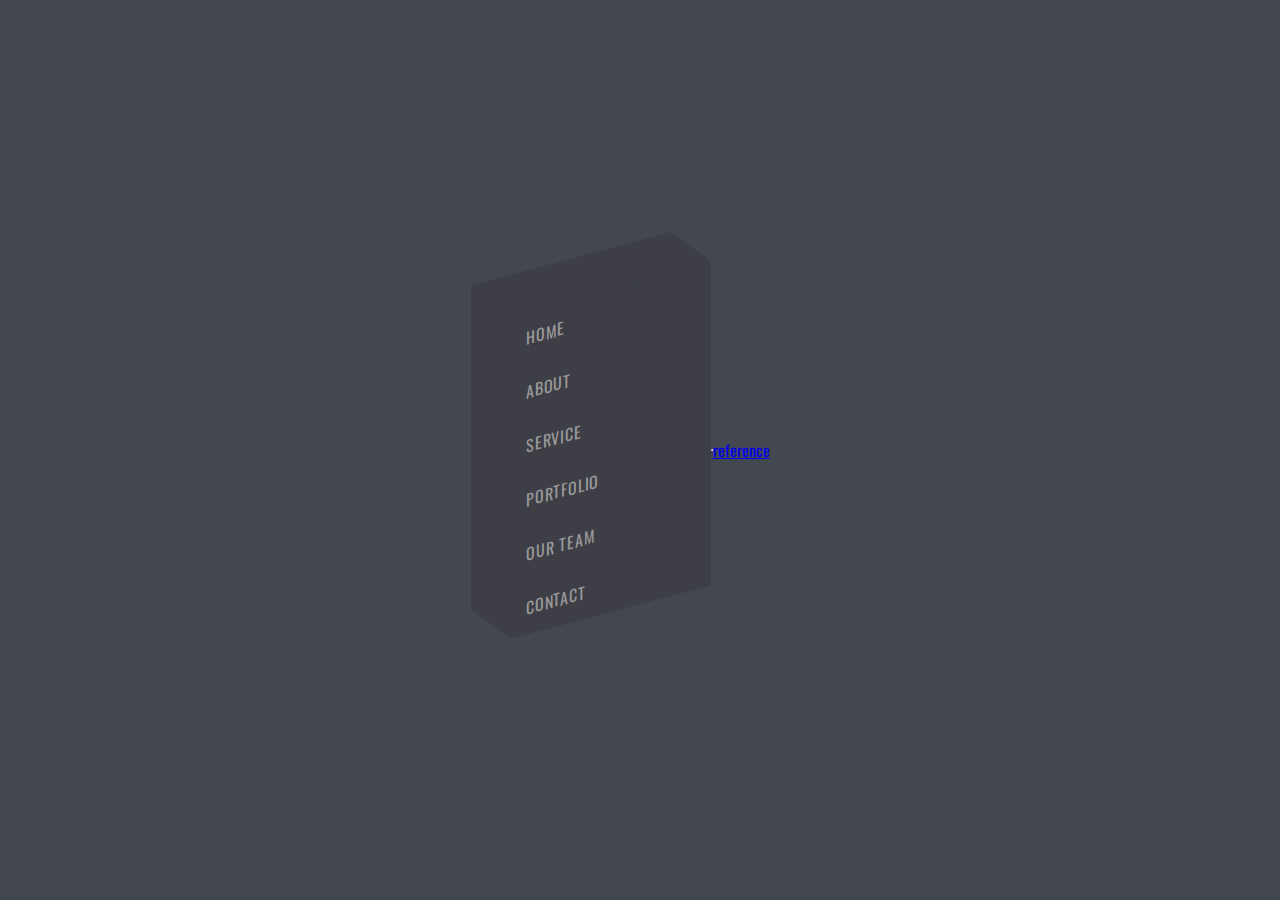
<file: 클론코딩/CSS-Isometric-Menu-Hover-Effects/index.html>
<!DOCTYPE html>
<html lang="en">
<head>
    <meta charset="UTF-8">
    <meta http-equiv="X-UA-Compatible" content="IE=edge">
    <meta name="viewport" content="width=device-width, initial-scale=1.0">
    <title>Document</title>
    <link rel="stylesheet" href="style.css">
</head>
<body>
    <ul>
        <li style="--i:6;"><a href="#">Home</a></li>
        <li style="--i:5;"><a href="#">About</a></li>
        <li style="--i:4;"><a href="#">Service</a></li>
        <li style="--i:3;"><a href="#">Portfolio</a></li>
        <li style="--i:2;"><a href="#">Our Team</a></li>
        <li style="--i:1;"><a href="#">Contact</a></li>
    </ul>

    <hr/>
    <a href="https://www.youtube.com/watch?v=MmdKeypSxE8">reference</a>
</body>
</html>
</file>
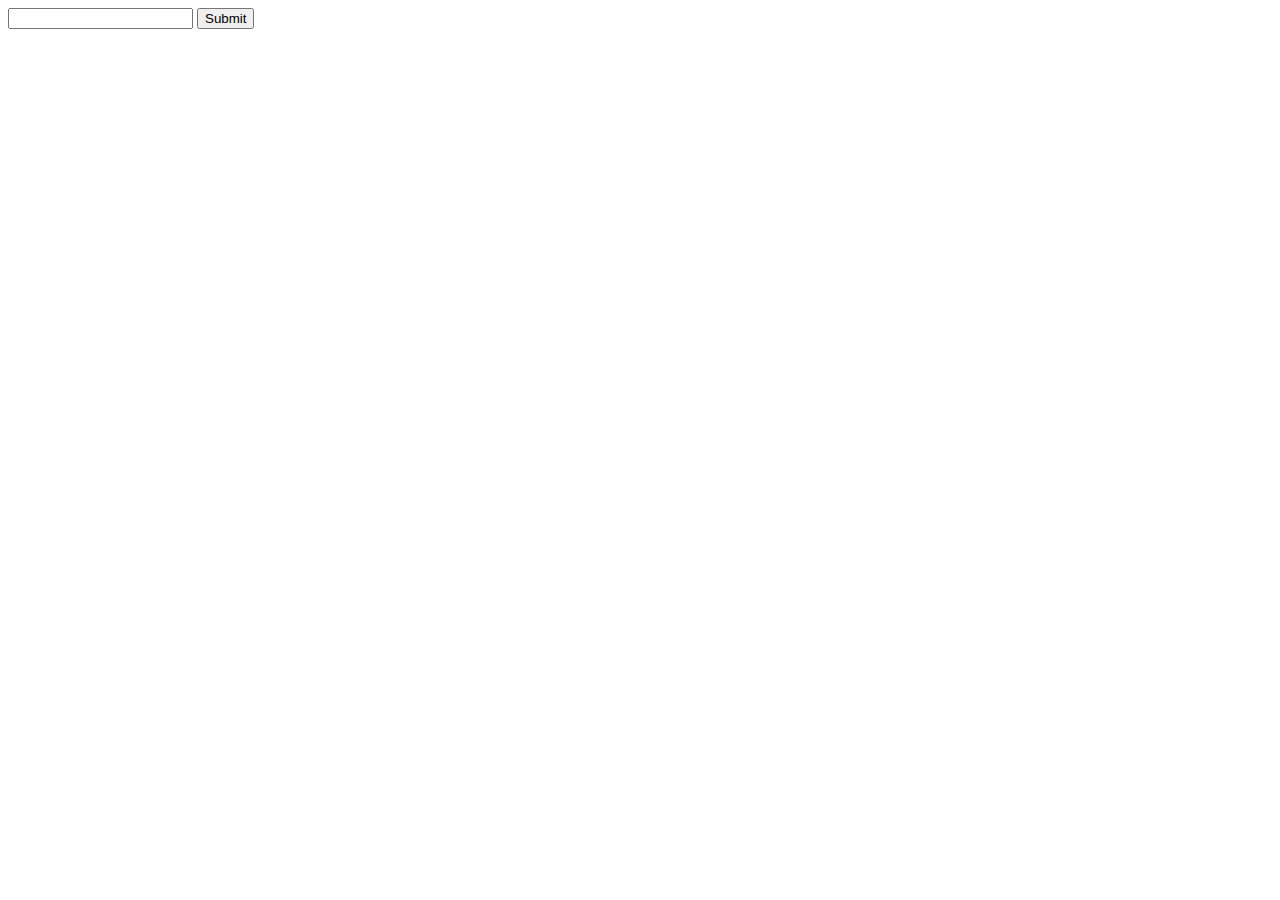
<file: 모던웹을위한-HTML-CSS/기본tags/input.html>
<!DOCTYPE html>
<html lang="en">
<head>
    <meta charset="UTF-8">
    <meta http-equiv="X-UA-Compatible" content="IE=edge">
    <meta name="viewport" content="width=device-width, initial-scale=1.0">
    <title>Document</title>
</head>
<body>
    <form method="post">
        <input type="text"/>
        <input type="submit">
    </form>
</body>
</html>
</file>
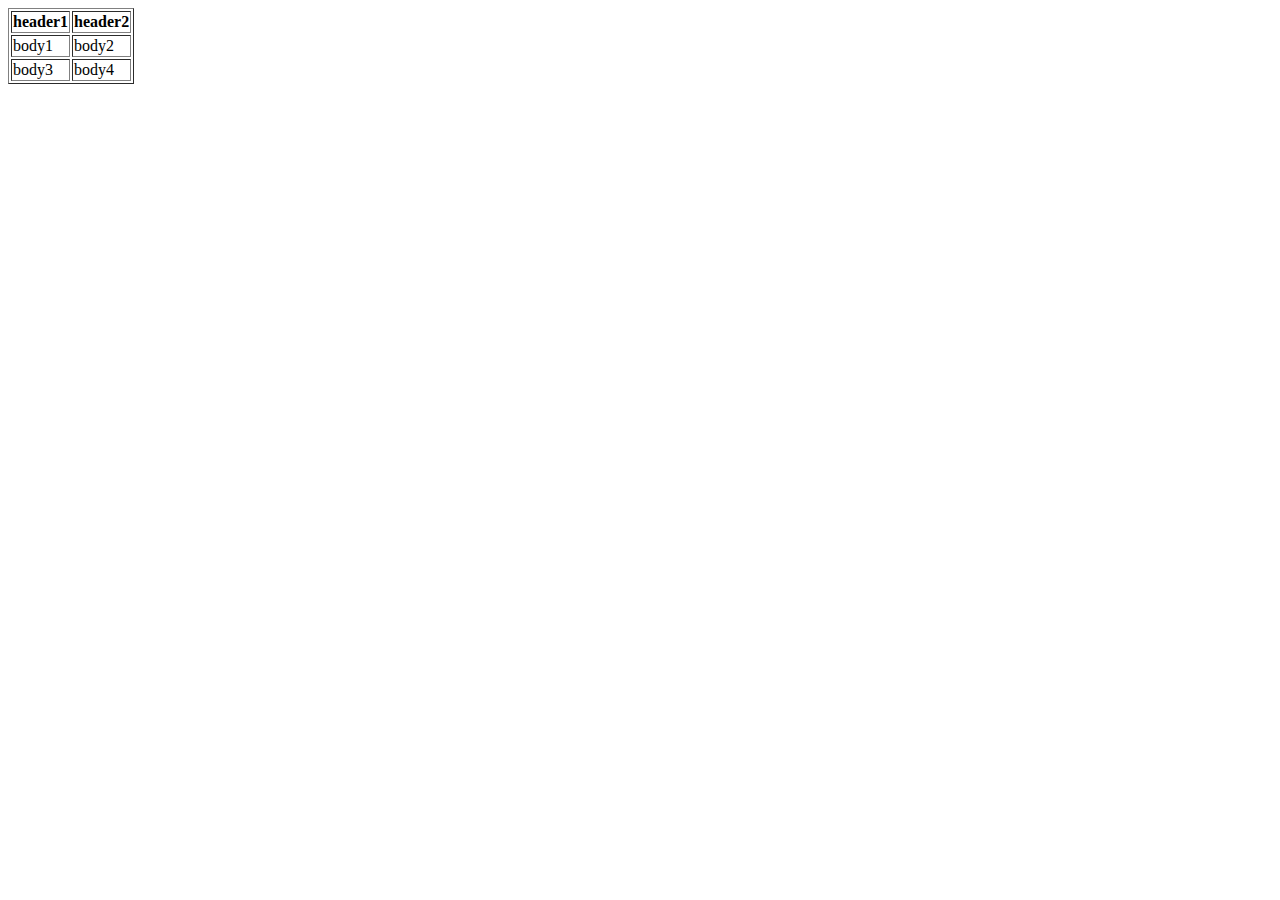
<file: 모던웹을위한-HTML-CSS/기본tags/table.html>
<!DOCTYPE html>
<html lang="en">
<head>
    <meta charset="UTF-8">
    <meta http-equiv="X-UA-Compatible" content="IE=edge">
    <meta name="viewport" content="width=device-width, initial-scale=1.0">
    <title>Document</title>
</head>
<body>
    <table border="1">
        <tr>
            <th>header1</th>
            <th>header2</th>
        </tr>
        <tr>
            <td>body1</td>
            <td>body2</td>
        </tr>
        <tr>
            <td>body3</td>
            <td>body4</td>
        </tr>
    </table>
</body>
</html>
</file>
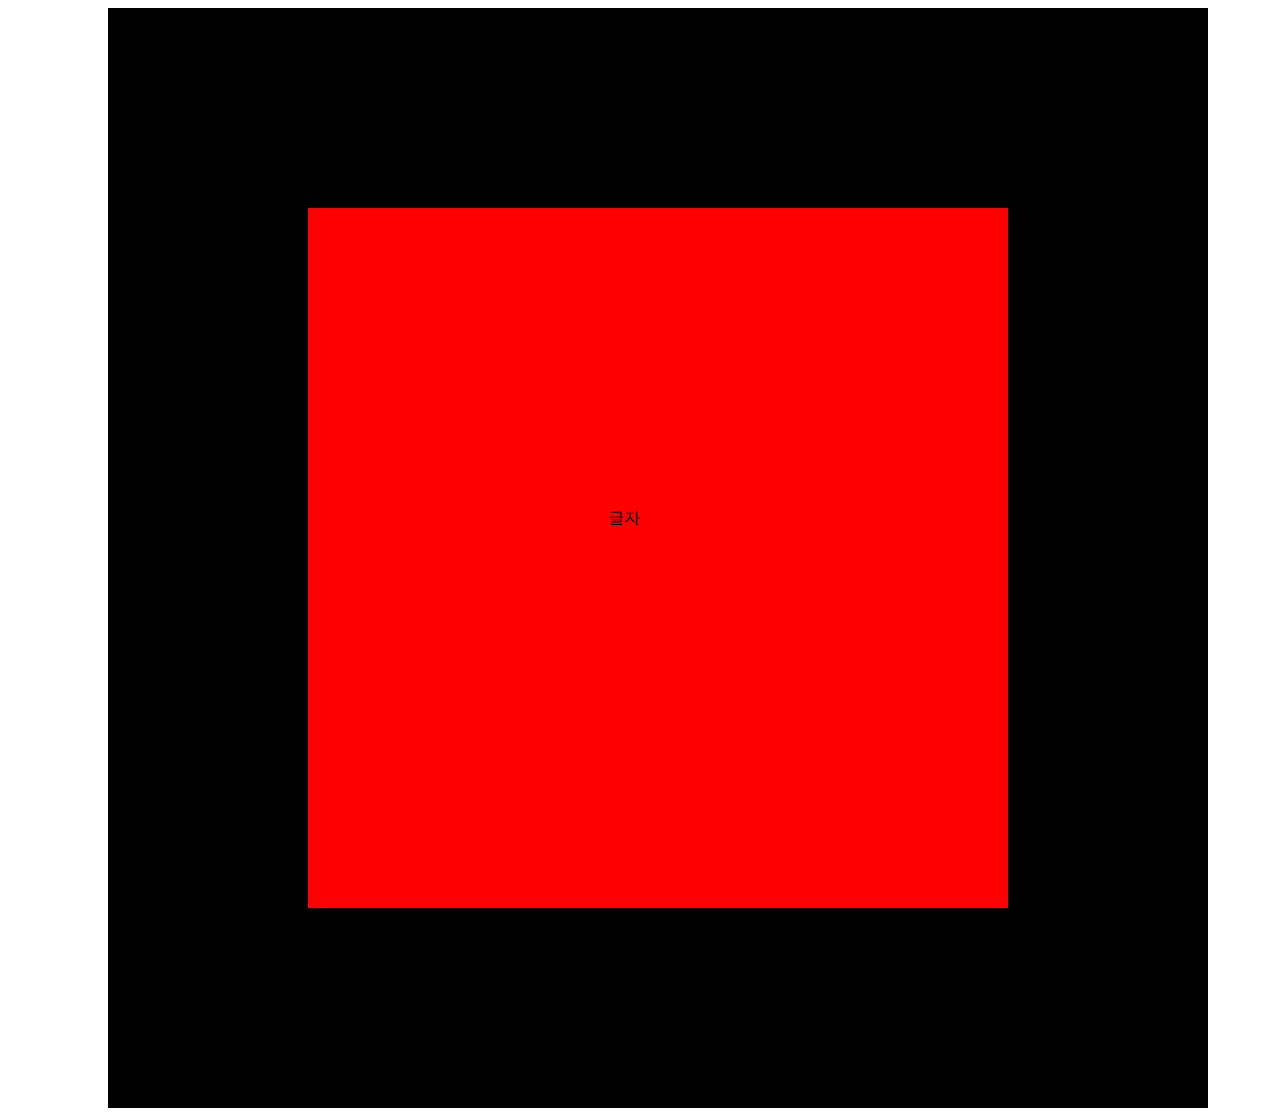
<file: 모던웹을위한-HTML-CSS/css/기본/margin-border-padding.html>
<!DOCTYPE html>
<html lang="en">
<head>
    <meta charset="UTF-8">
    <meta http-equiv="X-UA-Compatible" content="IE=edge">
    <meta name="viewport" content="width=device-width, initial-scale=1.0">
    <title>Document</title>
</head>
    <style>
        div {
            width: 100px; height: 100px;
            background-color: red;

            border: 200px solid black;
            margin: 0 100px; padding: 300px;
        }
    </style>
<body>
    <div>
        글자
    </div>
</body>
</html>
</file>
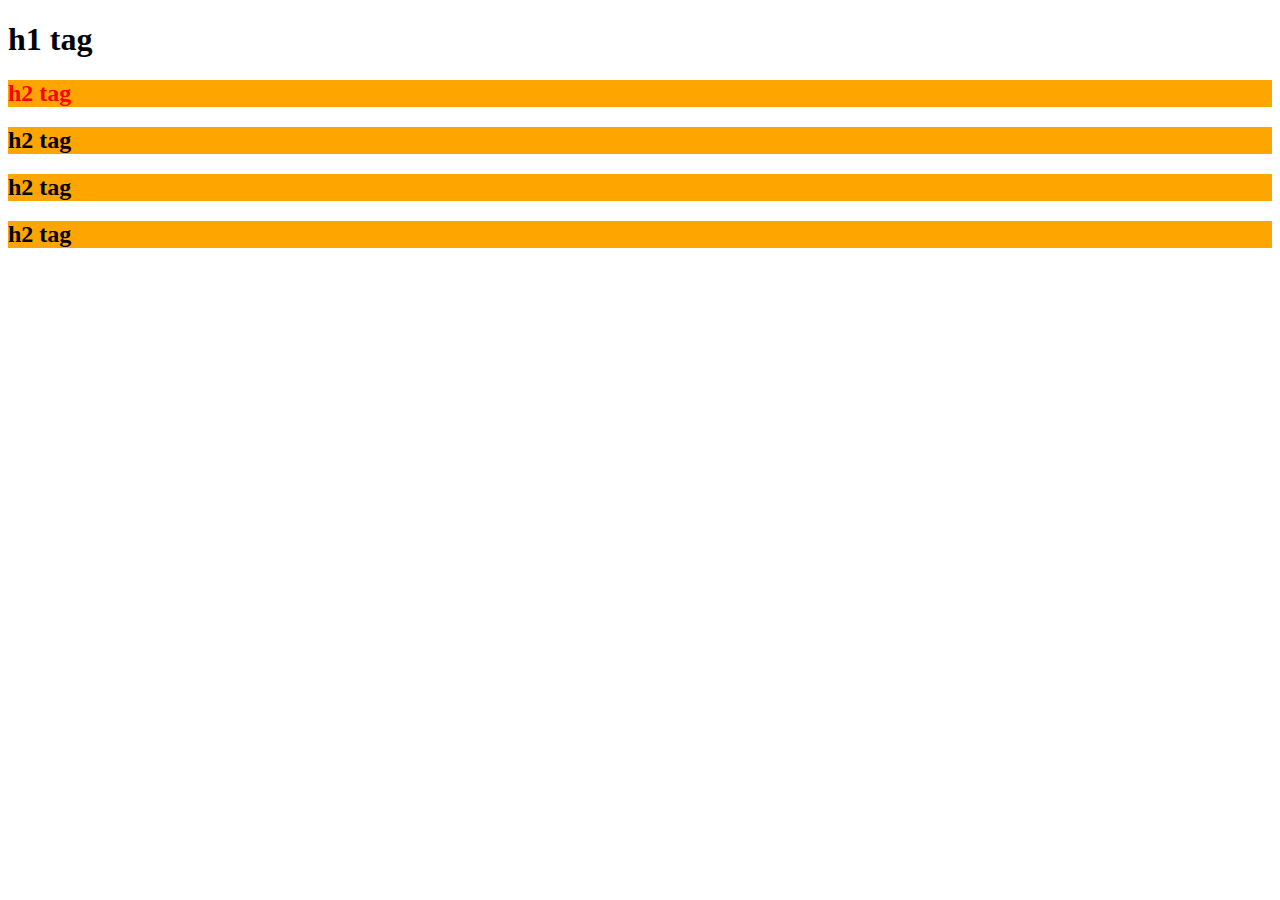
<file: 모던웹을위한-HTML-CSS/css/기본/동위선택자.html>
<!DOCTYPE html>
<html lang="en">
<head>
    <meta charset="UTF-8">
    <meta http-equiv="X-UA-Compatible" content="IE=edge">
    <meta name="viewport" content="width=device-width, initial-scale=1.0">
    <title>Document</title>
</head>
    <style>
        h1 + h2 { color : red}
        h1 ~ h2 { background-color: orange;}
        h1:active{color:blue}
    </style>
<body>
    <h1>h1 tag</h1>
    <h2>h2 tag</h2>
    <h2>h2 tag</h2>
    <h2>h2 tag</h2>
    <h2>h2 tag</h2>
</body>
</html>
</file>
<file: 클론코딩/CSS-Isometric-Menu-Hover-Effects/style.css>
@import url('https://fonts.googleapis.com/css?family=Oswald:400,700');

* {
    margin: 0;
    padding: 0;
    box-sizing: border-box;
    font-family: 'Oswald', sans-serif;
}
body{
    display: flex;
    justify-content: center;
    align-items: center;
    min-height: 100vh;
    background: #434750;
}

ul{
    position: relative;
    transform: skewY(-15deg);
}

ul li {
    position: relative;
    list-style: none;
    width: 200px;
    background-color: #3e3f46;
    padding: 15px;
    z-index: var(--i);
}

ul li:hover{
    background: #33a3ee;
    transform: translateX(-50px);
}

ul li:hover::before{
    background: #2982b9;
}

ul li:hover::after{
    background: #2982b9;
}

ul li::before{
    content: '';
    position: absolute;
    top: 0;
    left: -40px;
    width: 40px;
    height: 100%;
    background-color: #3e3f46;
    transform-origin: right;
    transform: skewY(45deg);
}

ul li::after{
    content: '';
    position: absolute;
    top: -40px;
    left: 0;
    width: 100%;
    height: 40px;
    background-color: #3e3f46;
    transform-origin: bottom;
    transform: skewX(45deg);
    transition: 0.5s;
}

ul li a {
    text-decoration: none;
    color: #999;
    display: block;
    text-transform: uppercase;
    letter-spacing: 0.05em;
    transition: 0.5s;
}

ul li:hover a{
    color: #fff;
}
</file>
